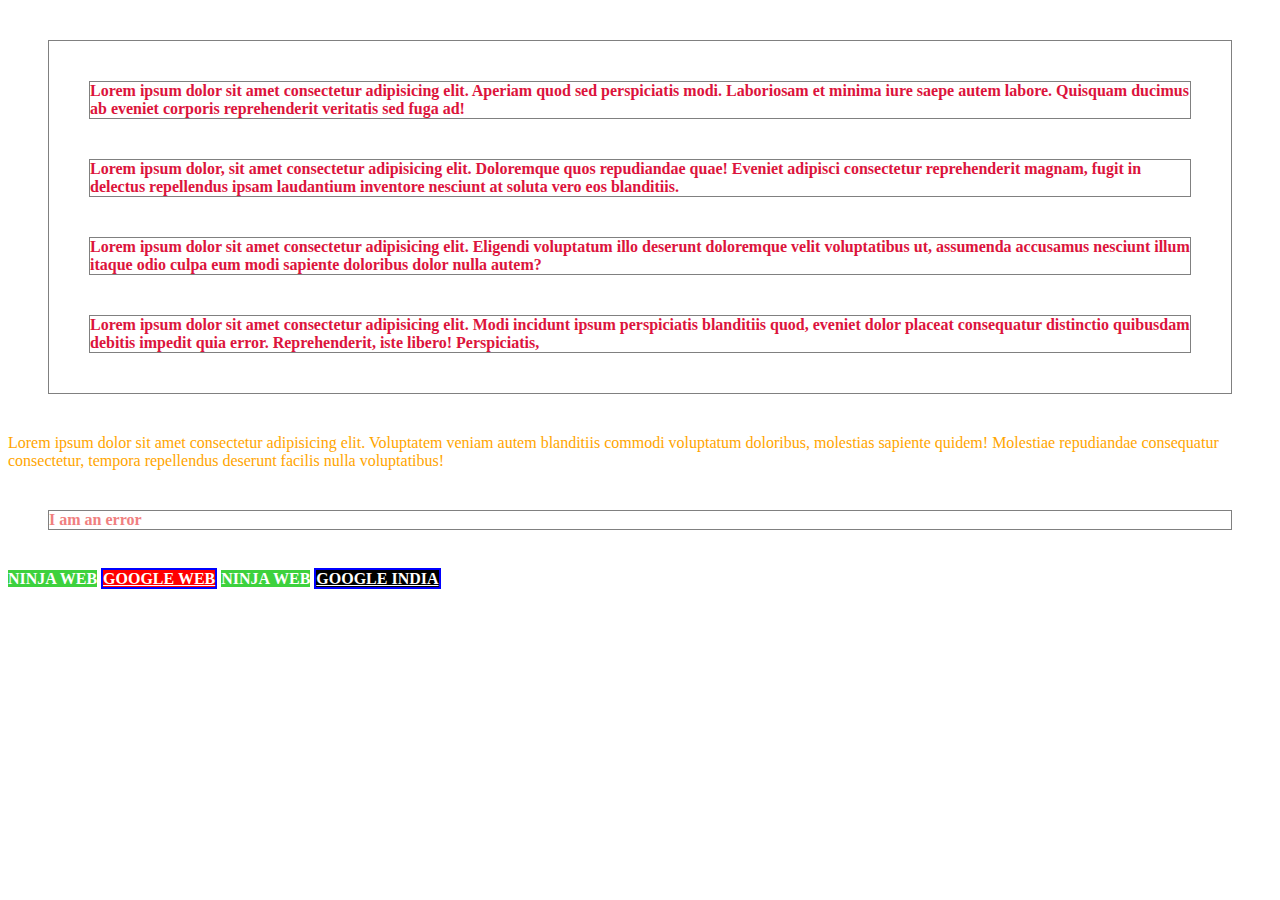
<file: tut5/index.html>
<!DOCTYPE html>
<html>
<link rel="stylesheet" href="styles.css">

<head>
    <title>Learning CSS: Tutorial 5</title>
</head>

<body>
    <div id="content">

        <p>Lorem ipsum dolor sit amet consectetur adipisicing elit. Aperiam quod sed perspiciatis modi. Laboriosam et minima iure saepe autem labore. Quisquam ducimus ab eveniet corporis reprehenderit veritatis sed fuga ad!</p>

        <p class="error">Lorem ipsum dolor, sit amet consectetur adipisicing elit. Doloremque quos repudiandae quae! Eveniet adipisci consectetur reprehenderit magnam, fugit in delectus repellendus ipsam laudantium inventore nesciunt at soluta vero eos blanditiis.</p>

        <p class="success">Lorem ipsum dolor sit amet consectetur adipisicing elit. Eligendi voluptatum illo deserunt doloremque velit voluptatibus ut, assumenda accusamus nesciunt illum itaque odio culpa eum modi sapiente doloribus dolor nulla autem?</p>

        <p class="success feedback">Lorem ipsum dolor sit amet consectetur adipisicing elit. Modi incidunt ipsum perspiciatis blanditiis quod, eveniet dolor placeat consequatur distinctio quibusdam debitis impedit quia error. Reprehenderit, iste libero! Perspiciatis,</p>

    </div>

    <p>Lorem ipsum dolor sit amet consectetur adipisicing elit. Voluptatem veniam autem blanditiis commodi voluptatum doloribus, molestias sapiente quidem! Molestiae repudiandae consequatur consectetur, tempora repellendus deserunt facilis nulla voluptatibus!</p>

    <div class="error">I am an error</div>

    <a href="https://www.thenetninja.co.uk">ninja web</a>
    <a href="https://www.google.com">google web</a>
    <a href="https://www.thenetninja.co.uk">ninja web</a>
    <a href="https://www.google.in">google india</a>


</body>

</html>
</file>
<file: tut5/styles.css>
/* p.error {
    color: red;
}

p.success {
    color: #0d4b0d;
}

p.success.feedback {
    border: 1px dashed #0a550a;
}

#content {
    background-color: #ebebeb;
    padding: 20px;
} */


/*
div p {
    color: purple;
}
*/


/* this is a descent selector. it's different from div.error (without the space)*/


/*
div .error {
    color: red;
}
*/

div {
    color: lightcoral;
    border: 1px solid grey;
    margin: 40px;
    font-weight: bold;
}

div p {
    border: inherit;
    margin: inherit;
    color: crimson;
}

p {
    color: orange;
}


/* look for every anchor tag with an href*/

[href*="https://www.thenetninja.co.uk"] {
    background-color: #3dd13d;
    color: white;
    text-decoration: none;
    font-weight: bold;
    text-transform: uppercase;
}


/* for any href matching the string "google" */

a[href*="google"] {
    background: red;
    color: white;
    border: 2px solid blue;
    font-weight: bold;
    text-transform: uppercase;
}


/* for any hrefs ending in ".in" */

a[href$=".in"] {
    background: black;
    color: white;
    border: 2px solid blue;
    font-weight: bold;
    text-transform: uppercase;
}
</file>
